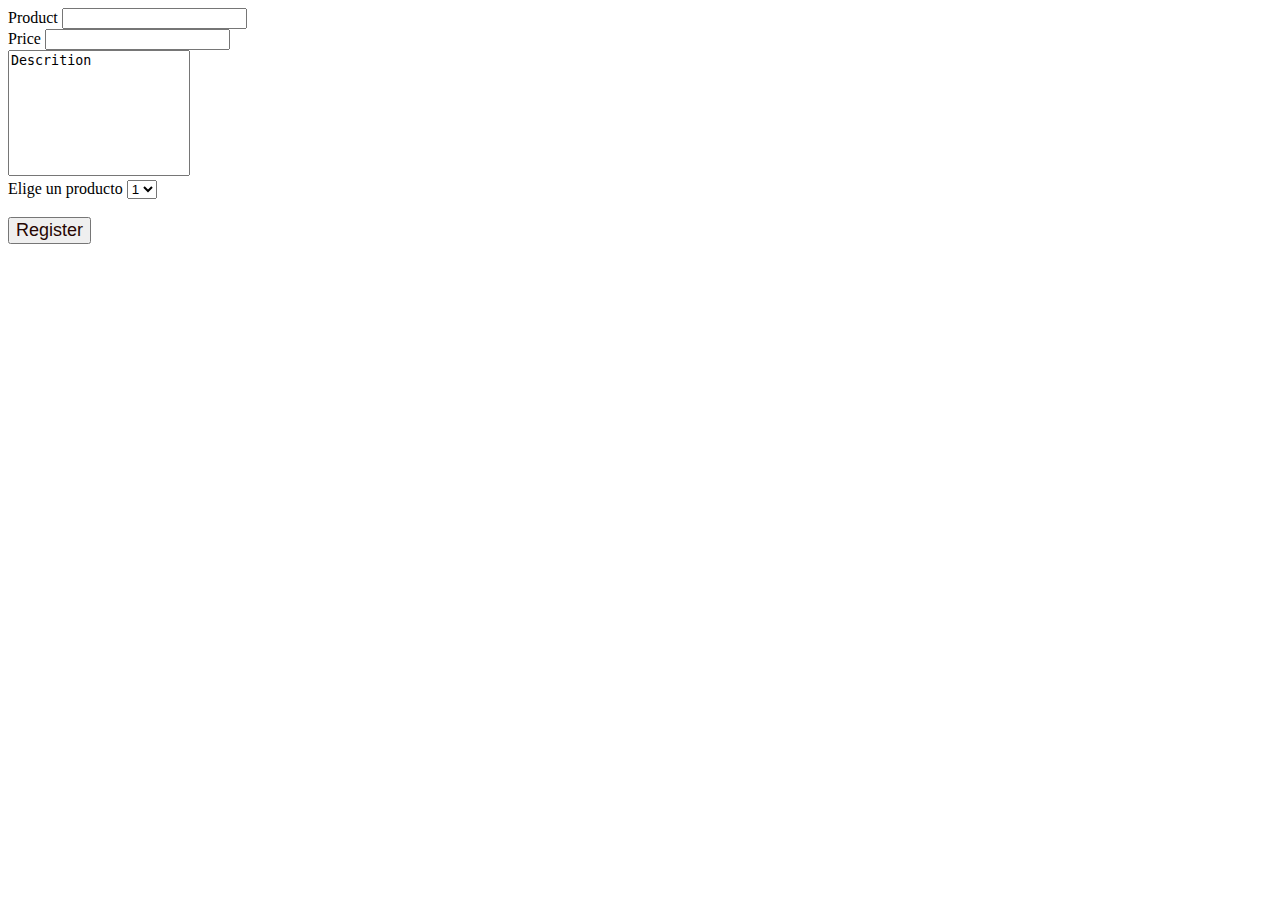
<file: Flask_app/templates/registrar_producto.html>
<!DOCTYPE html>
<html lang="en">
<head>
    <meta charset="UTF-8">
    <meta http-equiv="X-UA-Compatible" content="IE=edge">
    <meta name="viewport" content="width=device-width, initial-scale=1.0">
    <title>Registrar produto</title>
</head>
<body>
    <div class="registro">
        <form id="registrar_producto" action="/guardar_producto" method="post">
            <div class="form-group">
                <label for="name">Product</label>
                <input type="text" name="name" id="name" class="form-control">
            </div>
            <div class="form-group">
                <label for="price">Price</label>
                <input type="text" name="price" id="price" class="form-control">
            </div>
            <div class="form-group" style="width: 500px; ">
                <label for="description"></label>
            <textarea  class="form-control" rows="8" cols="20" style="resize: none; " id="description" name="description">Descrition</textarea>
            </div>
            <div class="form-group">
                <label for="presentation">Elige un producto</label>
                <select name="presentation">
                    <option>1</option>
                    <option>2</option>
                    </select>
                </div>
            <br>
            <input type="submit" value="Register" style="color: rgb(39, 6, 2);font-size: 18px" class="form-control"></a>
        </form>
</body>
</html>
</file>
